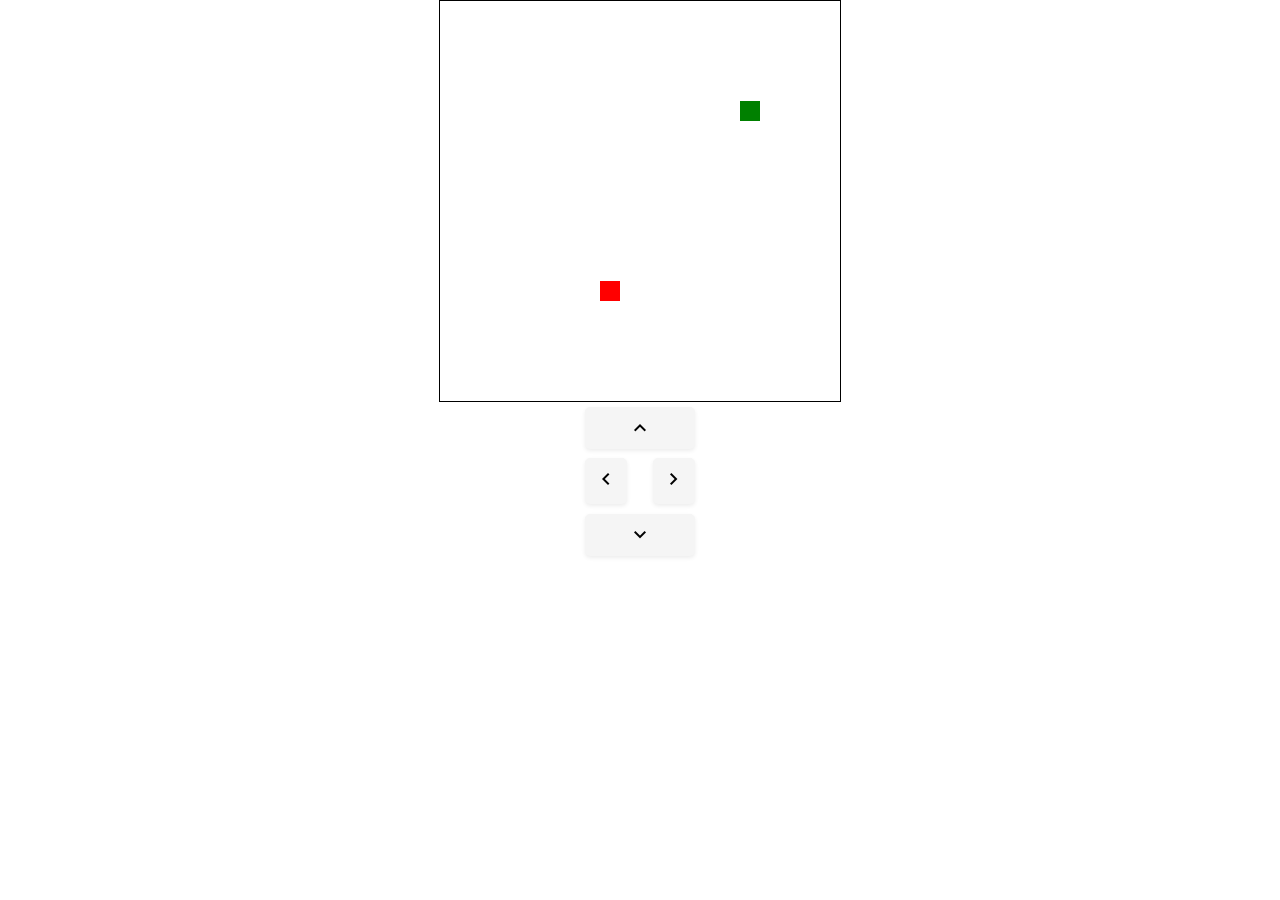
<file: index.html>
<!DOCTYPE html>
<html lang="en">

<head>
    <meta charset="UTF-8">
    <meta name="viewport" content="width=device-width, initial-scale=1.0">
    <link rel="stylesheet" href="styles.css">
    <script src="script.js" defer></script>
    <link rel="stylesheet"
        href="https://fonts.googleapis.com/css2?family=Material+Symbols+Outlined:opsz,wght,FILL,GRAD@24,400,0,0" />
    <title>Snack Game</title>
</head>

<body>
    <canvas id="gameCanvas" width="400" height="400"></canvas>
    <div id="button-container">
        <div class="buttons">
            <div class="btn" id="up-arr" style="display: flex; justify-content: center;">
                <span class="material-symbols-outlined">
                    keyboard_arrow_up
                </span>
            </div>
            <div id="center-line">
                <div class="btn" id="left-arr">
                    <span class="material-symbols-outlined">
                        chevron_left
                    </span>
                </div>
                <div class="btn" id="right-arr">
                    <span class="material-symbols-outlined">
                        chevron_right
                    </span>
                </div>
            </div>
            <div class="btn" id="down-arr" style="display: flex; justify-content: center;">
                <span class="material-symbols-outlined">
                    keyboard_arrow_down
                </span>
            </div>
        </div>
    </div>
</body>

</html>
</file>
<file: styles.css>
*,::after,::before{
    margin: 0;
    padding: 0;
    box-sizing: border-box;
}
canvas {
    border: 1px solid black;
    display: block;
    margin: 0 auto;
}
#button-container{
    display: flex;
    justify-content: center;
}
#center-line{
    display: flex;
    justify-content: center;
    gap: 1rem;
}
.btn{
    border: 1px solid #f5f5f5;
    background-color: #f5f5f5;
    border-radius: .3rem;
    padding: .5rem;
    margin: .3rem;
    box-shadow: 0 0.125rem 0.25rem rgba(0, 0, 0, 0.075);
    cursor: pointer;
}
</file>
